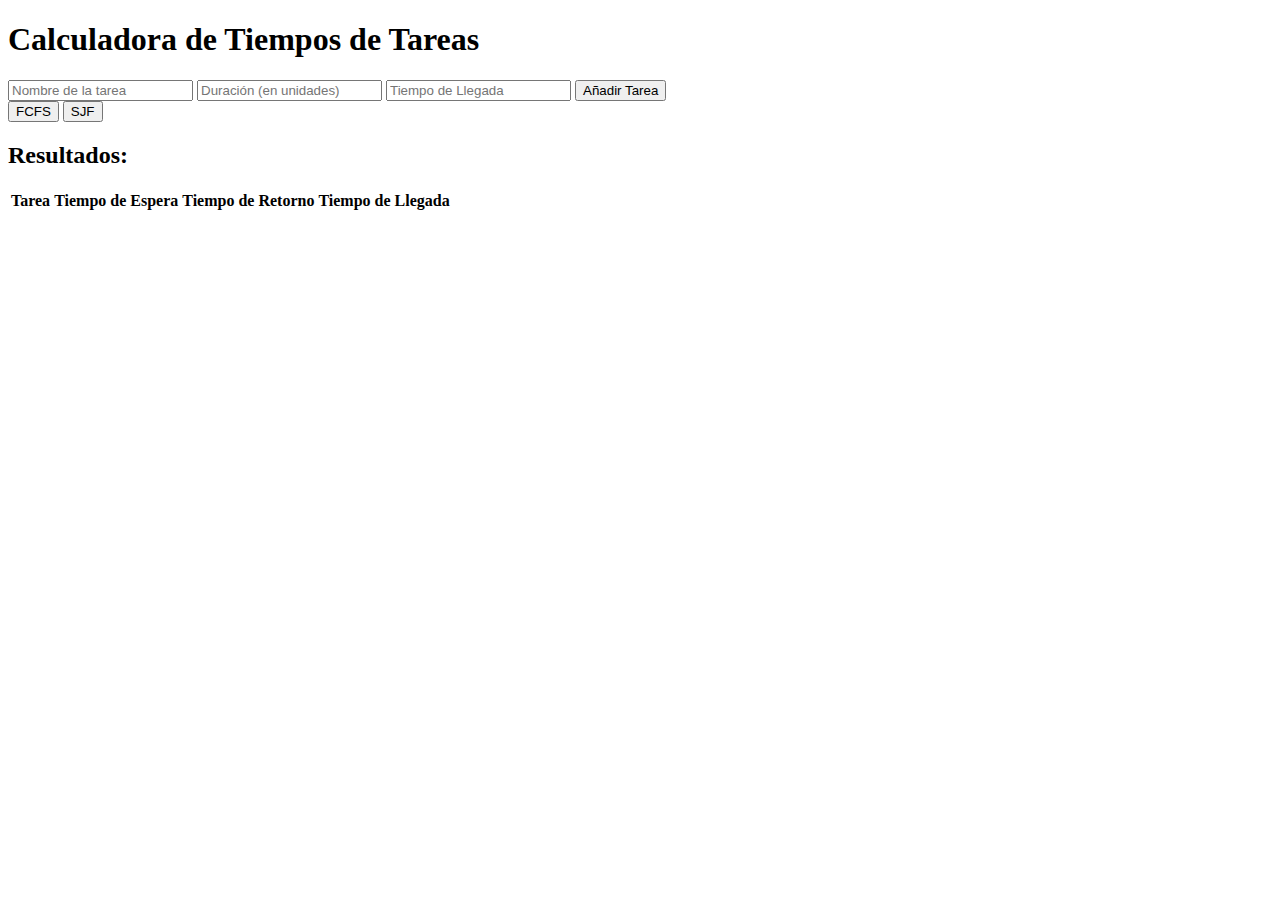
<file: index.html>
<!DOCTYPE html>
<html lang="es">
<head>
    <meta charset="UTF-8">
    <title>Calculadora de Tiempos de Tareas</title>
    <!--<link rel="stylesheet" href="styles.css">-->
    <script src="https://code.highcharts.com/highcharts.js"></script>
<script src="https://code.highcharts.com/modules/gantt.js"></script>
<script src="https://code.highcharts.com/modules/exporting.js"></script>


    <link href="https://cdn.jsdelivr.net/npm/bootstrap@5.3.2/dist/css/bootstrap.min.css" rel="stylesheet" integrity="sha384-T3c6CoIi6uLrA9TneNEoa7RxnatzjcDSCmG1MXxSR1GAsXEV/Dwwykc2MPK8M2HN" crossorigin="anonymous">
</head>
<body>
    <div class="container my-4">
        <h1 class="text-center mb-4">Calculadora de Tiempos de Tareas</h1>

        <div class="input-group mb-3">
            <input type="text" id="taskName" class="form-control" placeholder="Nombre de la tarea">
            <input type="number" id="taskDuration" class="form-control" placeholder="Duración (en unidades)">
            <input type="number" id="taskArrival" class="form-control" placeholder="Tiempo de Llegada">
            
            <div id="rrSettings" style="display: none;">
                <input type="number" id="quantum" placeholder="Quantum (en unidades)">
            </div>
            <button class="btn btn-outline-secondary" type="button" onclick="addTask()">Añadir Tarea</button>
        </div>
        <div id="taskList" class="mb-3"></div>
        <div class="d-flex justify-content-around mb-3">
            <button class="btn btn-primary" onclick="setAlgorithm('FCFS')">FCFS</button>
            <button class="btn btn-secondary" onclick="setAlgorithm('SPN')">SJF</button>
        </div>
        <h2 class="mb-3">Resultados:</h2>
        <table id="results" class="table">
            <thead>
                <tr>
                    <th>Tarea</th>
                    <th>Tiempo de Espera</th>
                    <th>Tiempo de Retorno</th>
                    <th>Tiempo de Llegada</th>
                </tr>
            </thead>
            <tbody>
            </tbody>
        </table>
        <div id="gantt_chart"></div>
        <div id="gantt_chart" style="width: 100%; height: 500px;"></div>
    </div>
    <script src="script2.js"></script>
</body>
</html>
</file>
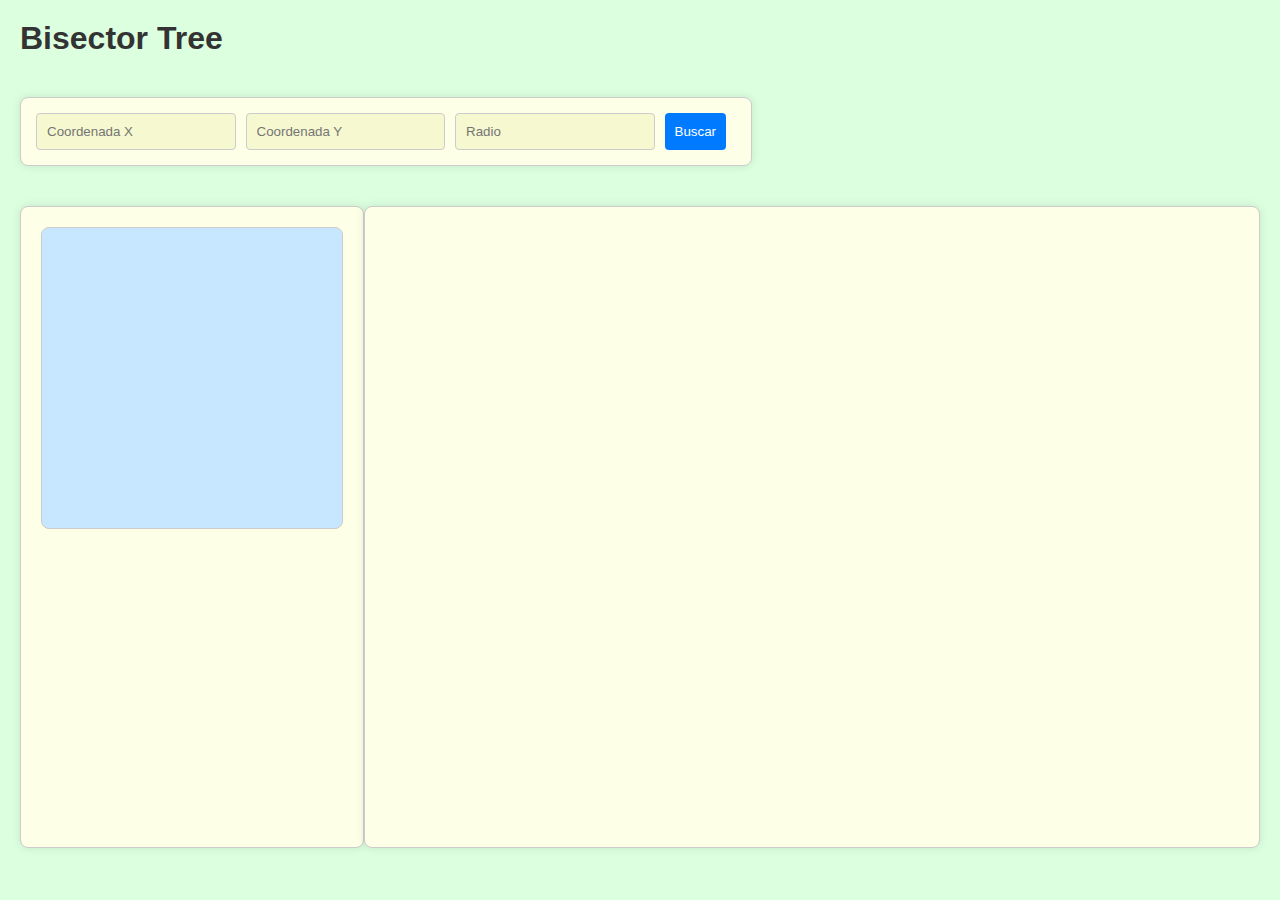
<file: bisector-tree.html>
<!DOCTYPE html>
<html lang="en">
<head>
    <meta charset="UTF-8">
    <meta name="viewport" content="width=device-width, initial-scale=1.0">
    <title>Bisector Tree</title>
    <style>
        body {
            font-family: Arial, sans-serif;
            margin: 0;
            padding: 0;
            display: flex;
            flex-direction: column;
            background-color: #dcffdf;
        }

        h1 {
            margin: 20px 20px;
            color: #333;
        }

        .form-container {
            display: flex;
            justify-content: space-between;
            width: 100%;
            max-width: 700px;
            margin: 20px 20px;
            background-color: #fdffe7;
            padding: 15px;
            border-radius: 8px;
            box-shadow: 0 0 10px rgba(0, 0, 0, 0.1);
            border: 1px solid #ccc;
        }

        .form-container input,
        .form-container button {
            padding: 10px;
            margin-right: 10px;
            box-sizing: border-box;
            border: 1px solid #ccc;
            border-radius: 4px;
            background-color: #f6f8cf;
        }

        .form-container input {
            flex: 1;
        }

        .form-container button {
            background-color: #007bff;
            color: white;
            border: none;
            cursor: pointer;
            flex-shrink: 0;
            transition: background-color 0.3s ease;
        }

        .form-container button:hover {
            background-color: #0056b3;
        }

        .container {
            display: flex;
            justify-content: space-around;
            width: 100%;
            padding: 0 20px;
            box-sizing: border-box;
            margin-top: 20px;
        }

        .canvas-container {
            flex: 1;
            border: 1px solid #ccc;
            display: flex;
            align-items: flex-start;
            background-color: #fdffe7;
            padding: 20px;
            border-radius: 8px;
            box-shadow: 0 0 10px rgba(0, 0, 0, 0.1);
        }

        .canvas-container canvas {
            border: 1px solid #ccc;
            border-radius: 8px;
            background-color: #c7e6ff;
        }

        .tree-container {
            flex: 7;
            border: 1px solid #ccc;
            height: 600px;
            overflow: auto;
            background-color: #fdffe7;
            padding: 20px;
            border-radius: 8px;
            box-shadow: 0 0 10px rgba(0, 0, 0, 0.1);
        }

        .node circle {
            fill: #fff;
            stroke: steelblue;
            stroke-width: 3px;
        }

        .node text {
            font: 12px sans-serif;
        }

        .link {
            fill: none;
            stroke: #ccc;
            stroke-width: 2px;
        }
    </style>
    <script src="https://d3js.org/d3.v6.min.js"></script>
</head>
<body>
    <h1>Bisector Tree</h1>
    <div class="form-container">
        <input type="text" id="searchX" placeholder="Coordenada X">
        <input type="text" id="searchY" placeholder="Coordenada Y">
        <input type="text" id="searchRadius" placeholder="Radio">
        <button id="searchButton">Buscar</button>
    </div>
    <div class="container">
        <div class="canvas-container">
            <canvas id="canvas" width="300" height="300"></canvas>
        </div>

        <div class="tree-container">
            <div id="tree"></div>
        </div>
    </div>
    <script>
        class Punto {
            constructor(xx = 0, yy = 0) {
                this.x = xx;
                this.y = yy;
            }

            equals(otro) {
                return this.x === otro.x && this.y === otro.y;
            }
        }

        class Nodo {
            constructor(C1, C2, I = null, D = null) {
                this.c1 = C1;
                this.c2 = C2;
                this.Izq = I;
                this.Der = D;
                this.rc1 = 0;
                this.rc2 = 0;
            }
        }

        class BisectorTree {
            constructor() {
                this.Raiz = null;
                this.puntos = [];
                this.bisectrizDibujada = false;
            }

            Insertar(p) {
                this.puntos.push(p);
                if (this.puntos.length >= 2) {
                    this.Raiz = this.ConstruirArbol(this.puntos.slice());
                }
            }

            ConstruirArbol(puntos) {
                if (puntos.length < 2) return null;

                let c1 = puntos[0];
                let c2 = puntos[1];

                let izq = [];
                let der = [];

                puntos.forEach(p => {
                    if (this.Distancia(p, c1) < this.Distancia(p, c2)) {
                        izq.push(p);
                    } else {
                        der.push(p);
                    }
                });

                let nodo = new Nodo(c1, c2);
                nodo.Izq = this.ConstruirArbol(izq);
                nodo.Der = this.ConstruirArbol(der);

                nodo.rc1 = this.CalcularRadioCobertura(nodo.c1, izq);
                nodo.rc2 = this.CalcularRadioCobertura(nodo.c2, der);

                return nodo;
            }

            Distancia(a, b) {
                return Math.sqrt(Math.pow(a.x - b.x, 2) + Math.pow(a.y - b.y, 2));
            }

            CalcularRadioCobertura(centro, puntos) {
                let maxdist = 0;
                puntos.forEach(p => {
                    let dist = this.Distancia(centro, p);
                    if (dist > maxdist) {
                        maxdist = dist;
                    }
                });
                return maxdist;
            }

            Buscar(q, r, nodo, resultados) {
                if (!nodo) return;

                let dist_c1 = this.Distancia(q, nodo.c1);
                let dist_c2 = this.Distancia(q, nodo.c2);

                if (dist_c1 <= r) {
                    resultados.push({ punto: nodo.c1, radio: nodo.rc1 });
                }
                if (dist_c2 <= r) {
                    resultados.push({ punto: nodo.c2, radio: nodo.rc2 });
                }

                if (dist_c1 - r <= nodo.rc1) {
                    this.Buscar(q, r, nodo.Izq, resultados);
                }
                if (dist_c2 - r <= nodo.rc2) {
                    this.Buscar(q, r, nodo.Der, resultados);
                }
            }
        }

        const canvas = document.getElementById('canvas');
        const ctx = canvas.getContext('2d');
        const treeContainer = document.getElementById('tree');

        let bisectorTree = new BisectorTree();
        let initialBisectorDrawn = false;

        canvas.addEventListener('click', (event) => {
            const rect = canvas.getBoundingClientRect();
            const x = event.clientX - rect.left;
            const y = event.clientY - rect.top;
            const punto = new Punto(x, y);
            bisectorTree.Insertar(punto);
            redrawCanvas();
            displayTree(bisectorTree.Raiz);
            if (!initialBisectorDrawn && bisectorTree.puntos.length >= 2) {
                drawInitialBisector();
                initialBisectorDrawn = true;
            }
        });

        document.getElementById('searchButton').addEventListener('click', () => {
            const x = parseFloat(document.getElementById('searchX').value);
            const y = parseFloat(document.getElementById('searchY').value);
            const r = parseFloat(document.getElementById('searchRadius').value);
            const searchPoint = new Punto(x, y);
            const resultados = [];
            bisectorTree.Buscar(searchPoint, r, bisectorTree.Raiz, resultados);
            highlightResults(searchPoint, r, resultados);
        });

        function redrawCanvas() {
            ctx.clearRect(0, 0, canvas.width, canvas.height);
            bisectorTree.puntos.forEach(p => drawPoint(p.x, p.y, 'black'));
            if (initialBisectorDrawn) {
                drawInitialBisector();
            }
        }

        function drawPoint(x, y, color = 'black') {
            ctx.fillStyle = color;
            ctx.beginPath();
            ctx.arc(x, y, 3, 0, 2 * Math.PI, true);
            ctx.fill();
        }

        function drawInitialBisector() {
            if (bisectorTree.puntos.length >= 2) {
                const p1 = bisectorTree.puntos[0];
                const p2 = bisectorTree.puntos[1];
                const midX = (p1.x + p2.x) / 2;
                const midY = (p1.y + p2.y) / 2;

                const dx = p2.x - p1.x;
                const dy = p2.y - p1.y;
                const slope = -dx / dy;

                const x1 = 0;
                const y1 = midY + slope * (x1 - midX);
                const x2 = canvas.width;
                const y2 = midY + slope * (x2 - midX);

                drawLine(x1, y1, x2, y2);

                drawLine(p1.x, p1.y, p2.x, p2.y);
            }
        }

        function drawLine(x1, y1, x2, y2) {
            ctx.beginPath();
            ctx.moveTo(x1, y1);
            ctx.lineTo(x2, y2);
            ctx.stroke();
        }

        function displayTree(root) {
            treeContainer.innerHTML = '';

            const rootHierarchy = d3.hierarchy(root, d => [d.Izq, d.Der].filter(n => n !== null));

            const treeLayout = d3.tree().nodeSize([150, 150]); 

            const treeData = treeLayout(rootHierarchy);

            const nodes = treeData.descendants();
            const links = treeData.links();

            const treeHeight = treeData.height * 200; 

            const treeWidth = treeData.height * 600; 

            const svg = d3.select('#tree').append('svg')
                .attr('width', treeWidth + 1000)
                .attr('height', treeHeight + 200);

            const g = svg.append('g')
                .attr('transform', `translate(${treeWidth / 2}, 50)`);

            g.selectAll('.link')
                .data(links)
                .enter().append('line')
                .attr('class', 'link')
                .attr('x1', d => d.source.x)
                .attr('y1', d => d.source.y)
                .attr('x2', d => d.target.x)
                .attr('y2', d => d.target.y);

            const node = g.selectAll('.node')
                .data(nodes)
                .enter().append('g')
                .attr('class', 'node')
                .attr('transform', d => `translate(${d.x},${d.y})`);

            const rectWidth = 140;
            const rectHeight = 95;
            const rectPadding = 5;

            node.append('rect')
                .attr('x', -rectWidth / 2)
                .attr('y', -rectHeight / 2)
                .attr('width', rectWidth)
                .attr('height', rectHeight)
                .attr('rx', 10)
                .attr('ry', 10)
                .style('fill', '#f9f9f9')
                .style('stroke', 'steelblue')
                .style('stroke-width', '2px');

            node.append('text')
                .attr('text-anchor', 'middle')
                .attr('dominant-baseline', 'middle')
                .text(d => `Centro1: (${d.data.c1.x.toFixed(2)}, ${d.data.c1.y.toFixed(2)})`)
                .attr('x', 0)
                .attr('y', -20);

            node.append('text')
                .attr('text-anchor', 'middle')
                .attr('dominant-baseline', 'middle')
                .text(d => `Centro2: (${d.data.c2.x.toFixed(2)}, ${d.data.c2.y.toFixed(2)})`)
                .attr('x', 0)
                .attr('y', 0);

            node.append('text')
                .attr('text-anchor', 'middle')
                .attr('dominant-baseline', 'middle')
                .text(d => `Radio1: ${d.data.rc1.toFixed(2)}`)
                .attr('x', 0)
                .attr('y', 20);

            node.append('text')
                .attr('text-anchor', 'middle')
                .attr('dominant-baseline', 'middle')
                .text(d => `Radio2: ${d.data.rc2.toFixed(2)}`)
                .attr('x', 0)
                .attr('y', 40);
        }

        function highlightResults(searchPoint, radius, resultados) {
            redrawCanvas();
           
            drawCircle(searchPoint.x, searchPoint.y, radius, 'blue');
           
            resultados.forEach(res => {
                const { punto } = res;
                drawPoint(punto.x, punto.y, 'red');
            });
        }

        function drawCircle(x, y, radius, color = 'black') {
            ctx.strokeStyle = color;
            ctx.beginPath();
            ctx.arc(x, y, radius, 0, 2 * Math.PI);
            ctx.stroke();
            ctx.strokeStyle = 'black'; 
        }
    </script>
</body>
</html>
</file>
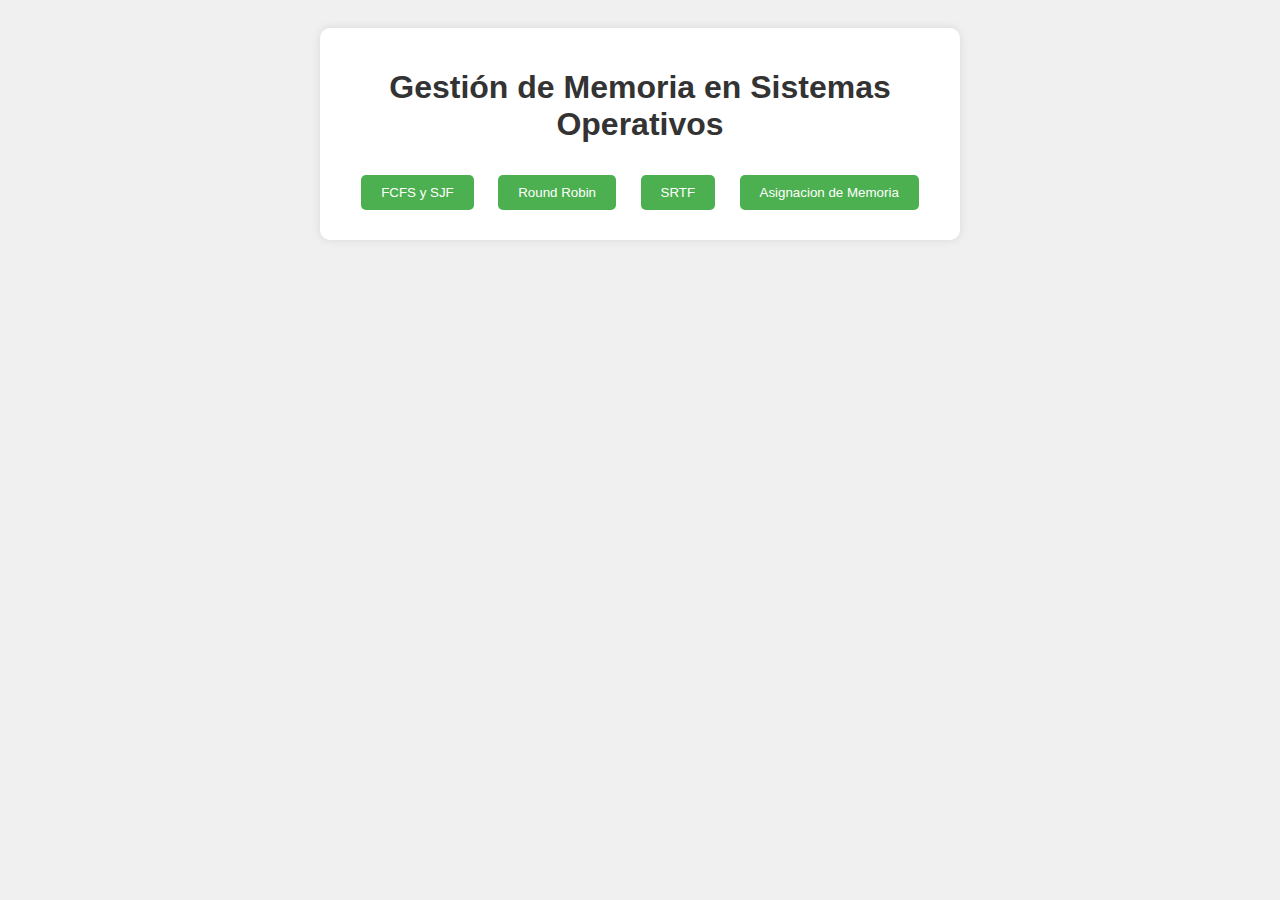
<file: Henrytic.html>
<!DOCTYPE html>
<html lang="es">
<head>
    <meta charset="UTF-8">
    <meta name="viewport" content="width=device-width, initial-scale=1.0">
    <title>Sistemas Operativos y Gestión de Memoria</title>
    <link rel="stylesheet" href="henry.css">
</head>
<body>
    <div class="container">
        <h1>Gestión de Memoria en Sistemas Operativos</h1>
        <div class="buttons">
           

            <button id="fcfs-sjf" >FCFS y SJF</button>
            <button id="round-robin">Round Robin</button>
            <button id="srtf">SRTF</button>
            <button id="memoria">Asignacion de Memoria</button>
            
        </div>
    </div>
    <script src="henry.js"></script>
</body>
</html>
</file>
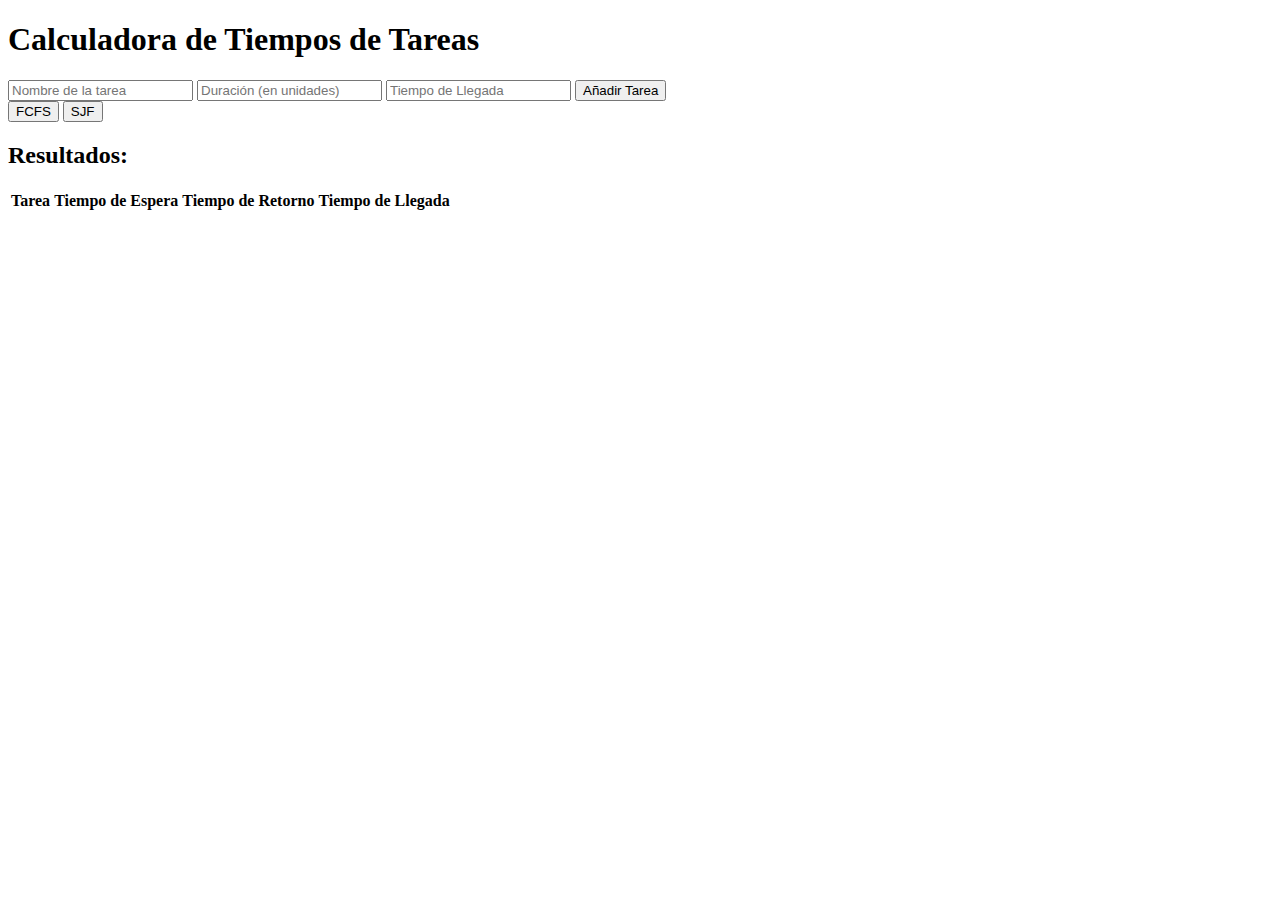
<file: memoria.html>
<!DOCTYPE html>
<html lang="es">
<head>
    <meta charset="UTF-8">
    <title>Calculadora de Tiempos de Tareas</title>
    <!--<link rel="stylesheet" href="estilos.css">-->
    <script src="https://code.highcharts.com/highcharts.js"></script>
    <script src="https://code.highcharts.com/modules/gantt.js"></script>
    <script src="https://code.highcharts.com/modules/exporting.js"></script>

    <link href="https://cdn.jsdelivr.net/npm/bootstrap@5.3.2/dist/css/bootstrap.min.css" rel="stylesheet" integrity="sha384-T3c6CoIi6uLrA9TneNEoa7RxnatzjcDSCmG1MXxSR1GAsXEV/Dwwykc2MPK8M2HN" crossorigin="anonymous">
</head>
<body>
    <div class="container my-4">
        <h1 class="text-center mb-4">Calculadora de Tiempos de Tareas</h1>

        <div class="input-group mb-3">
            <input type="text" id="nombreTarea" class="form-control" placeholder="Nombre de la tarea">
            <input type="number" id="duracionTarea" class="form-control" placeholder="Duración (en unidades)">
            <input type="number" id="tiempoLlegada" class="form-control" placeholder="Tiempo de Llegada">
            
            <div id="configRR" style="display: none;">
                <input type="number" id="quantum" placeholder="Quantum (en unidades)">
            </div>
            <button class="btn btn-outline-secondary" type="button" onclick="agregarTarea()">Añadir Tarea</button>
        </div>
        <div id="listaTareas" class="mb-3"></div>
        <div class="d-flex justify-content-around mb-3">
            <button class="btn btn-primary" onclick="establecerAlgoritmo('FCFS')">FCFS</button>
            <button class="btn btn-secondary" onclick="establecerAlgoritmo('SPN')">SJF</button>
        </div>
        <h2 class="mb-3">Resultados:</h2>
        <table id="resultados" class="table">
            <thead>
                <tr>
                    <th>Tarea</th>
                    <th>Tiempo de Espera</th>
                    <th>Tiempo de Retorno</th>
                    <th>Tiempo de Llegada</th>
                </tr>
            </thead>
            <tbody>
            </tbody>
        </table>
        <div id="graficoGantt" style="width: 100%; height: 500px;"></div>
    </div>
    <script src="memoria.js"></script>
</body>
</html>
</file>
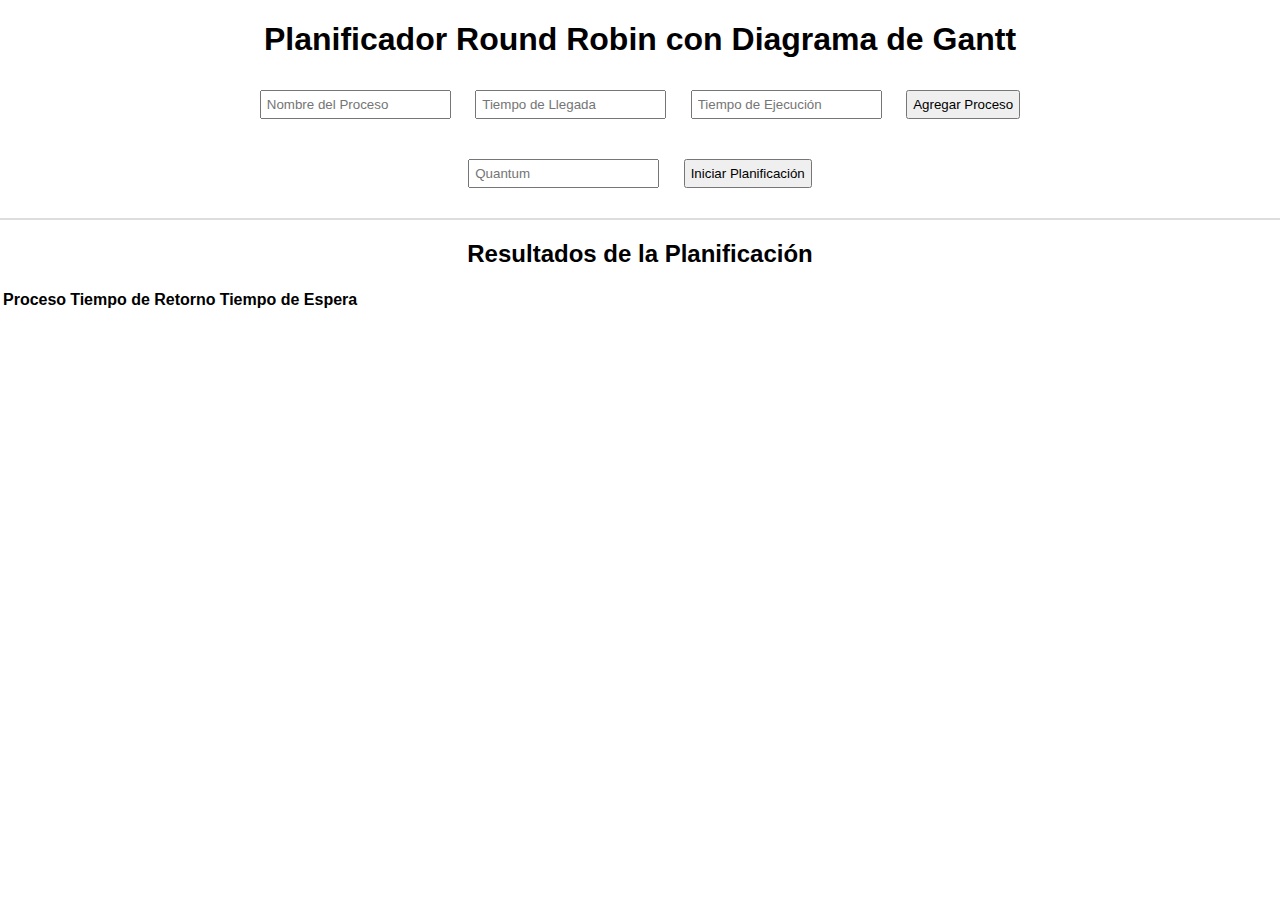
<file: rr.html>
<!DOCTYPE html>
<html lang="es">
<head>
    <meta charset="UTF-8">
    <title>Round Robin con Diagrama de Gantt</title>
    <link rel="stylesheet" href="rr.css">
    <script src="https://code.highcharts.com/gantt/highcharts-gantt.js"></script>
</head>
<body>
    <h1>Planificador Round Robin con Diagrama de Gantt</h1>
    <form id="processForm">
        <input type="text" id="processName" placeholder="Nombre del Proceso" required>
        <input type="number" id="arrivalTime" placeholder="Tiempo de Llegada" required>
        <input type="number" id="executionTime" placeholder="Tiempo de Ejecución" required>
        <button type="submit">Agregar Proceso</button>
    </form>

    <form id="quantumForm">
        <input type="number" id="quantum" placeholder="Quantum" required>
        <button type="submit">Iniciar Planificación</button>
    </form>

    <div id="ganttChartContainer"></div>

<div id="resultsTableContainer">
    <h2>Resultados de la Planificación</h2>
    <table id="resultsTable">
        <thead>
            <tr>
                <th>Proceso</th>
                <th>Tiempo de Retorno</th>
                <th>Tiempo de Espera</th>
            </tr>
        </thead>
        <tbody>
        </tbody>
    </table>
</div>



    <script src="rr.js"></script>
</body>
</html>
</file>
<file: henry.css>
body {
    font-family: Arial, sans-serif;
    background-color: #f0f0f0;
    color: #333;
    text-align: center;
    padding: 20px;
}

.container {
    background-color: white;
    border-radius: 10px;
    box-shadow: 0 0 10px rgba(0, 0, 0, 0.1);
    padding: 20px;
    margin: auto;
    width: 80%;
    max-width: 600px;
}

.buttons button {
    background-color: #4CAF50;
    color: white;
    border: none;
    padding: 10px 20px;
    margin: 10px;
    border-radius: 5px;
    cursor: pointer;
    transition: background-color 0.3s;
}

.buttons button:hover {
    background-color: #45a049;
}
</file>
<file: rr.css>
body {
    font-family: Arial, sans-serif;
    margin: 0;
    padding: 0;
    text-align: center;
}

form {
    margin-bottom: 20px;
}

input, button {
    margin: 10px;
    padding: 5px;
}

#ganttChartContainer {
    width: 100%;
    overflow-x: auto;
    white-space: nowrap;
    border: 1px solid #ddd;
    margin-top: 20px;
}

.gantt-block {
    display: inline-block;
    height: 50px;
    border: 1px solid black;
    vertical-align: top;
    text-align: center;
    line-height: 50px;
}
</file>
